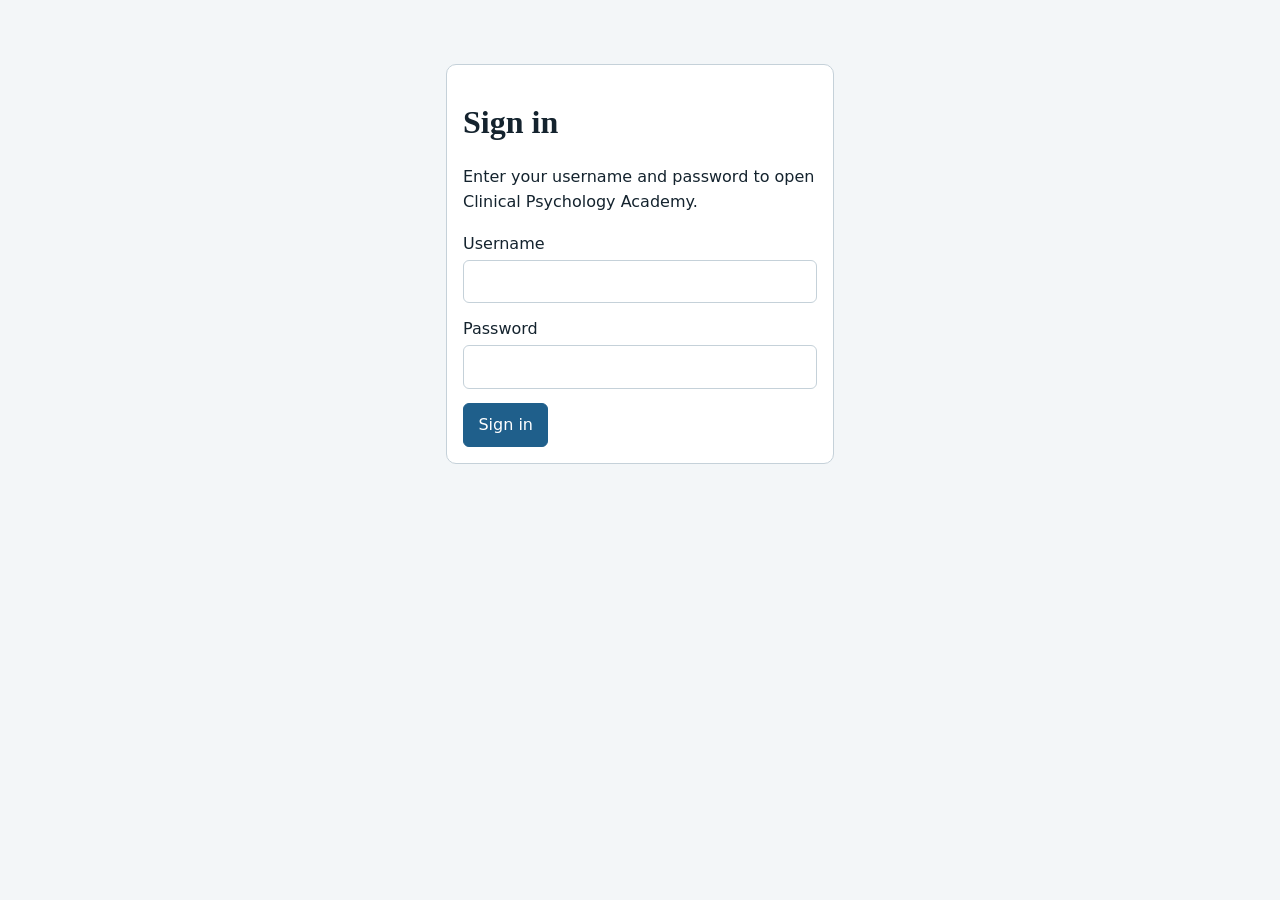
<file: index.html>
<!doctype html>
<html lang="en" data-theme="light">
<head>
<meta charset="utf-8">
<meta name="viewport" content="width=device-width,initial-scale=1">
<title>Home – Clinical Psychology Academy</title>
<meta name="description" content="Clinical psychology reading notes, MCQs, timed mock exams, flashcards and glossary.">
<link rel="stylesheet" href="style.css?v=3">
<script src="auth.js?v=3"></script>
</head>
<body data-v="home">
<a class="skip" href="#app">Skip to content</a>
<header>
  <a class="brand" href="index.html"><span class="logo" aria-hidden="true">CP</span><span>Clinical Psychology Academy<small>Learn • Revise • Practice • Test</small></span></a>
  <button id="mt" aria-expanded="false" aria-controls="nav">Menu</button>
  <nav id="nav" aria-label="Main"><a href="index.html" data-v="home">Home</a><a href="study.html" data-v="notes">Reading</a><a href="practice.html" data-v="practice">MCQs</a><a href="mock.html" data-v="mock">Mock exams</a><a href="flashcards.html" data-v="cards">Flashcards</a><a href="glossary.html" data-v="gloss">Glossary</a><a href="dashboard.html" data-v="dash">Dashboard</a><a href="about.html" data-v="about">About</a></nav>
  <form id="sf" role="search"><label class="sr" for="sq">Search the site</label><input id="sq" type="search" placeholder="Search notes, MCQs, glossary"><button>Search</button></form>
  <button id="tt" aria-label="Toggle dark mode">Theme</button>
  <button id="lo">Log out</button>
</header>
<main id="app" tabindex="-1"></main>
<footer>
  <div class="fcols"><div><b>Clinical Psychology Academy</b><p>An independent study aid for clinical psychology students. Original content, no account, no tracking.</p></div><div><b>Study</b><a href="study.html">Reading notes</a><a href="practice.html">MCQ practice</a><a href="mock.html">Mock exams</a><a href="flashcards.html">Flashcards</a></div><div><b>About</b><a href="about.html">Disclaimer, copyright, privacy and terms</a><a href="dashboard.html">Your dashboard</a></div></div>
  <p>Educational resource only. Not a substitute for professional training, supervision, diagnosis or treatment.</p>
</footer>
<script src="data.js?v=3"></script>
<script src="app.js?v=3"></script>
</body>
</html>
</file>
<file: style.css>
:root{--bg:#f3f6f8;--c:#fff;--ink:#14232e;--mut:#465a68;--p:#1f5f8b;--pt:#fff;--ok:#17734a;--bad:#b3261e;--warn:#9a5b00;--ln:#c5d1d9}
[data-theme=dark]{--bg:#0e1a22;--c:#16262f;--ink:#e6eef3;--mut:#a5b7c3;--p:#6bb6e8;--pt:#08202e;--ok:#5fd39a;--bad:#ff8a80;--warn:#f0b35a;--ln:#2c414d}
*{box-sizing:border-box}
body{margin:0;background:var(--bg);color:var(--ink);font:16px/1.6 system-ui,sans-serif;overflow-x:hidden}
h1,h2,h3,.brand{font-family:Georgia,serif;line-height:1.25}
a{color:var(--p)}
:focus-visible{outline:3px solid var(--warn);outline-offset:2px}
.skip{position:absolute;left:-999px}.skip:focus{left:8px;top:8px;background:var(--c);padding:.5rem;z-index:9}
.sr{position:absolute;width:1px;height:1px;overflow:hidden;clip:rect(0 0 0 0)}
header{display:flex;flex-wrap:wrap;gap:.5rem 1rem;align-items:center;padding:.75rem 1rem;background:var(--c);border-bottom:1px solid var(--ln)}
.brand{font-size:1.2rem;font-weight:700;color:var(--ink);text-decoration:none}
.brand small{display:block;font:.75rem system-ui,sans-serif;color:var(--mut)}
nav{display:flex;flex-wrap:wrap;gap:.25rem}
nav a{padding:.4rem .7rem;border-radius:6px;color:var(--ink);text-decoration:none}
nav a[aria-current=page]{background:var(--p);color:var(--pt)}
#mt{display:none}
#sf{display:flex;gap:.3rem}
main{max-width:860px;margin:0 auto;padding:1rem;outline:none}
footer{max-width:860px;margin:0 auto;padding:1rem;color:var(--mut);font-size:.9rem}
button,.btn,select,input{font:inherit}
button,.btn{background:var(--c);color:var(--ink);border:1px solid var(--p);border-radius:6px;padding:.5rem .9rem;cursor:pointer;text-decoration:none;display:inline-block}
.pri{background:var(--p);color:var(--pt)}
select,input[type=search]{padding:.45rem;border:1px solid var(--ln);border-radius:6px;background:var(--c);color:var(--ink);max-width:100%}
.hero{background:var(--p);color:var(--pt);border-radius:12px;padding:2rem 1.25rem;margin-bottom:1rem}
.hero h1{font-size:clamp(2rem,7vw,3.4rem);margin:0}
.hero p{font-size:1.15rem;margin:.4rem 0 1.2rem}
.hero .btn{background:var(--pt);color:var(--p);border-color:var(--pt)}
.card{background:var(--c);border:1px solid var(--ln);border-radius:10px;padding:1rem;margin:0 0 1rem}
.row{display:flex;flex-wrap:wrap;gap:.5rem;align-items:center;justify-content:space-between}
.form{display:grid;grid-template-columns:repeat(auto-fit,minmax(200px,1fr));gap:.75rem;margin-bottom:.75rem}
.form label{display:flex;flex-direction:column;gap:.2rem}
.stats{display:grid;grid-template-columns:repeat(auto-fit,minmax(150px,1fr));gap:.6rem;margin-bottom:1rem}
.stat{background:var(--c);border:1px solid var(--ln);border-radius:8px;padding:.7rem;color:var(--ink);text-decoration:none}
.stat b{display:block;font-size:1.3rem}
progress{width:100%;height:10px}
.q{font-size:1.15rem}
.opt{display:block;width:100%;text-align:left;margin:.4rem 0;border-color:var(--ln)}
.opt.sel{border:2px solid var(--p)}.opt.ok{border:2px solid var(--ok)}.opt.bad{border:2px solid var(--bad)}
.ex{border-left:4px solid var(--p);padding-left:.75rem}
.meta{color:var(--mut);font-size:.9rem}
.big{font:700 1.8rem Georgia,serif}
.tm{font:700 1.3rem ui-monospace,monospace}.tm.warn{color:var(--bad)}
.navg{display:flex;flex-wrap:wrap;gap:.3rem}
.navg button{min-width:2.4rem;padding:.3rem 0;text-align:center}
.navg .un{background:var(--bg);border-color:var(--ln)}
.navg .an{background:var(--p);color:var(--pt)}
.navg .fl{background:var(--warn);color:var(--pt);border-color:var(--warn)}
.navg .cur{outline:3px solid var(--ink)}
.fc{width:100%;min-height:180px;font-size:1.3rem;text-align:center;margin:.5rem 0}
details.note{background:var(--c);border:1px solid var(--ln);border-radius:8px;padding:.6rem 1rem;margin-bottom:.6rem}
summary{cursor:pointer;font-weight:600}
dt{margin-top:.8rem}dd{margin-left:0}
@media(max-width:700px){
  #mt{display:inline-block;margin-left:auto}
  nav{display:none;width:100%;flex-direction:column}
  nav.open{display:flex}
  #sf{width:100%}#sq{flex:1;min-width:0}
}
@media(prefers-reduced-motion:reduce){*{transition:none!important;animation:none!important;scroll-behavior:auto!important}}
@media print{
  header,footer,button,.skip{display:none!important}
  body{background:#fff;color:#000}
  .note:not(.pr),h1,main>p{display:none}
  .note.pr{border:0}
}
/* v2 design */
header{position:sticky;top:0;z-index:5}
.brand{display:flex;align-items:center;gap:.6rem}
.logo{display:inline-grid;place-items:center;width:36px;height:36px;border-radius:10px;background:var(--p);color:var(--pt);font:700 .9rem system-ui,sans-serif}
main,footer{max-width:1040px}
.hero{display:grid;grid-template-columns:1.3fr 1fr;gap:1.5rem;align-items:center;background:linear-gradient(135deg,#123a5e,#1c7a8c);color:#fff;padding:2.5rem 1.75rem}
.hero .btn{background:#f2b84b;color:#1b2430;border-color:#f2b84b;font-weight:600}
.hero svg{width:100%;max-height:230px;color:#e9f6f8}
.badge{display:inline-block;background:rgba(255,255,255,.16);border-radius:99px;padding:.15rem .8rem;font-size:.85rem;margin:0}
.notice{background:var(--c);border:1px solid var(--warn);border-left-width:6px;border-radius:8px;padding:.7rem 1rem}
.modules{display:grid;grid-template-columns:repeat(auto-fit,minmax(250px,1fr));gap:1rem}
.mod{display:block;text-decoration:none;color:var(--ink)}
.mod:hover{border-color:var(--p)}
.mod span{color:var(--p);font-weight:600}
footer{border-top:1px solid var(--ln);margin-top:2rem}
.fcols{display:grid;grid-template-columns:2fr 1fr 1fr;gap:1.5rem}
.fcols a{display:block}
@media(max-width:700px){.hero{grid-template-columns:1fr;padding:1.5rem 1rem}.fcols{grid-template-columns:1fr}}
.login{max-width:420px;margin:3rem auto;padding:1rem}
.login label{display:flex;flex-direction:column;gap:.2rem;margin-bottom:.8rem}
.login input{padding:.5rem;border:1px solid var(--ln);border-radius:6px;background:var(--c);color:var(--ink);font:inherit}
.fc{white-space:normal;padding:1.5rem;min-height:220px;line-height:1.5}
.fc b{font-family:Georgia,serif;font-size:1.5rem}
</file>
